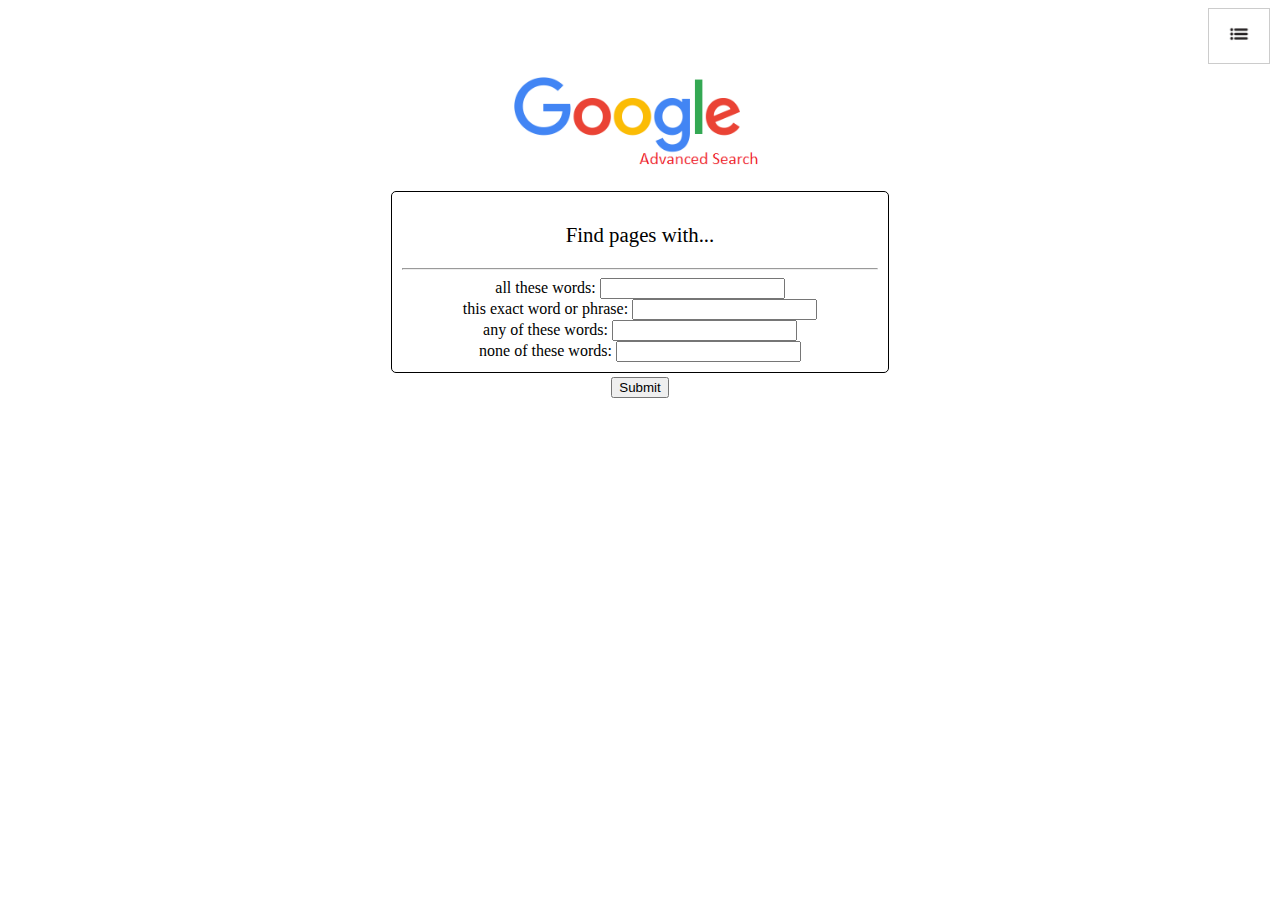
<file: Advanced.html>
<!DOCTYPE html>
<html lang="en">
<meta name="viewport" content="width=device-width, initial-scale=1.0">
<link rel="stylesheet" href="https://stackpath.bootstrapcdn.com/bootstrap/4.5.0/css/bootstrap.min.css" integrity="sha384-9aIt2nRpC12Uk9gS9baDl411NQApFmC26EwAOH8WgZl5MYYxFfc+NcPb1dKGj7Sk" crossorigin="anonymous">
<link rel="stylesheet" href="Advanced.css">
<link rel="stylesheet" href="menu.css">
<link rel="icon" type="image/png" href="g.png">

<head>
    <title>Search Images </title>
</head>

<body>


    <ul id='menu'>
        <li>
            <a href='#'><img src="Menu.png" width=30px></a>
            <ul style="margin-right: 16px;">
                <!-- <li>
                    <a href='#'><img src="Images/search.png" width=30px></a>
                </li> -->
                <li>
                    <a href='index.html'><img src="search.png" width=30px></a>
                </li>
                <li>
                    <a href='index.html'><img src="images.png" width=30px></a>
                </li>
            </ul>
        </li>
    </ul>
    <div class="main">

        <div class="form-group"> <img src="logoas.png" class="google">
            <br>
            <div class="bord">

                <p>Find pages with...</p>
                <hr>
                <form action="https://google.com/search" autocomplete="off">
                    <div class="form-group">
                        <label for="q">all these words:</label>
                        <input type="text" class="form-control" name="q">
                    </div>
                    <div class="form-group">
                        <label for="as_epq">this exact word or phrase:</label>
                        <input type="text" class="form-control" name="as_epq">
                    </div>
                    <div class="form-group">
                        <label for="as_oq">any of these words:</label>
                        <input type="text" class="form-control" name="as_oq">
                    </div>
                    <div class="form-group">
                        <label for="as_eq">none of these words:</label>
                        <input type="text" class="form-control" name="as_eq">
                    </div>
            </div>
            <button type="submit" class="btn btn-primary">Submit</button>
            </form>
        </div>
    </div>

</body>

</html>
</file>
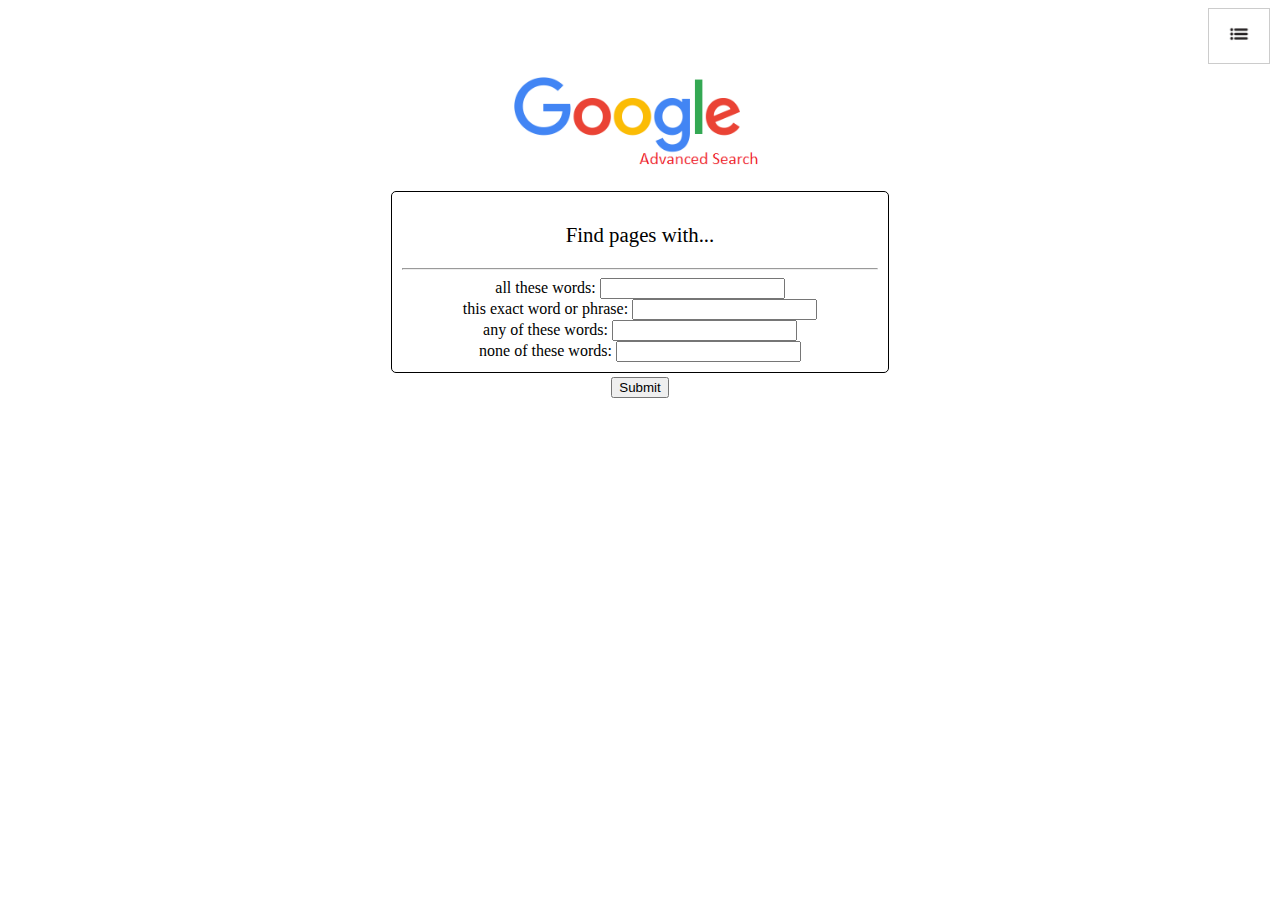
<file: advanced.html>
<!DOCTYPE html>
<html lang="en">
<meta name="viewport" content="width=device-width, initial-scale=1.0">
<link rel="stylesheet" href="https://stackpath.bootstrapcdn.com/bootstrap/4.5.0/css/bootstrap.min.css" integrity="sha384-9aIt2nRpC12Uk9gS9baDl411NQApFmC26EwAOH8WgZl5MYYxFfc+NcPb1dKGj7Sk" crossorigin="anonymous">
<link rel="stylesheet" href="advanced.css">
<link rel="stylesheet" href="menu.css">
<link rel="icon" type="image/png" href="g.png">

<head>
    <title>Search Images </title>
</head>

<body>


    <ul id='menu'>
        <li>
            <a href='#'><img src="Menu.png" width=30px></a>
            <ul style="margin-right: 16px;">
                <!-- <li>
                    <a href='#'><img src="Images/search.png" width=30px></a>
                </li> -->
                <li>
                    <a href='index.html'><img src="search.png" width=30px></a>
                </li>
                <li>
                    <a href='index.html'><img src="images.png" width=30px></a>
                </li>
            </ul>
        </li>
    </ul>
    <div class="main">

        <div class="form-group"> <img src="logoas.png" class="google">
            <br>
            <div class="bord">

                <p>Find pages with...</p>
                <hr>
                <form action="https://google.com/search" autocomplete="off">
                    <div class="form-group">
                        <label for="q">all these words:</label>
                        <input type="text" class="form-control" name="q">
                    </div>
                    <div class="form-group">
                        <label for="as_epq">this exact word or phrase:</label>
                        <input type="text" class="form-control" name="as_epq">
                    </div>
                    <div class="form-group">
                        <label for="as_oq">any of these words:</label>
                        <input type="text" class="form-control" name="as_oq">
                    </div>
                    <div class="form-group">
                        <label for="as_eq">none of these words:</label>
                        <input type="text" class="form-control" name="as_eq">
                    </div>
            </div>
            <button type="submit" class="btn btn-primary">Submit</button>
            </form>
        </div>
    </div>

</body>

</html>
</file>
<file: Advanced.css>
.main {
    width: 40%;
    margin: 0 auto;
    text-align: center;
    margin-top: 2.5%;
}

.google {
    width: 50%;
    margin: 1.5%;
}

p {
    font-size: 130%;
}

.bord {
    border: 1px solid black;
    padding: 10px;
    border-radius: 5px;
    margin: 4px;
}

#search_bar {
    width: 50%;
    margin-left: 25%;
    border-radius: 3cm;
    padding-left: 40px;
    padding-right: 40px;
    padding-top: 20px;
    padding-bottom: 20px;
    color: black;
    background: url(s.png) no-repeat scroll 15px 15px;
    opacity: 0.95;
}

#search_bar:hover {
    box-shadow: 0 2px 5px #D3D3D3;
}

#menu {
    align-self: right;
    flex-wrap: wrap;
}
</file>
<file: menu.css>
#menu {
    margin-top: 5px;
    margin-left: 95%;
}

ul {
    padding: 0;
}

ul>li {
    display: inline-block;
    text-align: right;
}

a {
    display: block;
    text-decoration: none;
}

li {
    display: block;
    float: left;
}

li ul li {
    float: none;
}

li ul {
    display: none;
    position: absolute;
    z-index: 1
}

li:hover ul {
    display: block;
}


/*DROPDOWN STYLING:*/

#menu {
    height: 30px
}

#menu a {
    color: #024E67;
    padding: 10px 15px 10px 15px;
}

#menu a:hover {
    color: #ffffff;
    transition: 300ms;
}

#menu li {
    background-color: #FFF;
    border: solid 1px #CCC;
    margin-left: -1px
}

#menu li:hover {
    background-color: #4E78FF;
    transition: 300ms;
}
</file>
<file: advanced.css>
.main {
    width: 40%;
    margin: 0 auto;
    text-align: center;
    margin-top: 2.5%;
}

.google {
    width: 50%;
    margin: 1.5%;
}

p {
    font-size: 130%;
}

.bord {
    border: 1px solid black;
    padding: 10px;
    border-radius: 5px;
    margin: 4px;
}

#search_bar {
    width: 50%;
    margin-left: 25%;
    border-radius: 3cm;
    padding-left: 40px;
    padding-right: 40px;
    padding-top: 20px;
    padding-bottom: 20px;
    color: black;
    background: url(s.png) no-repeat scroll 15px 15px;
    opacity: 0.95;
}

#search_bar:hover {
    box-shadow: 0 2px 5px #D3D3D3;
}

#menu {
    align-self: right;
    flex-wrap: wrap;
}
</file>
